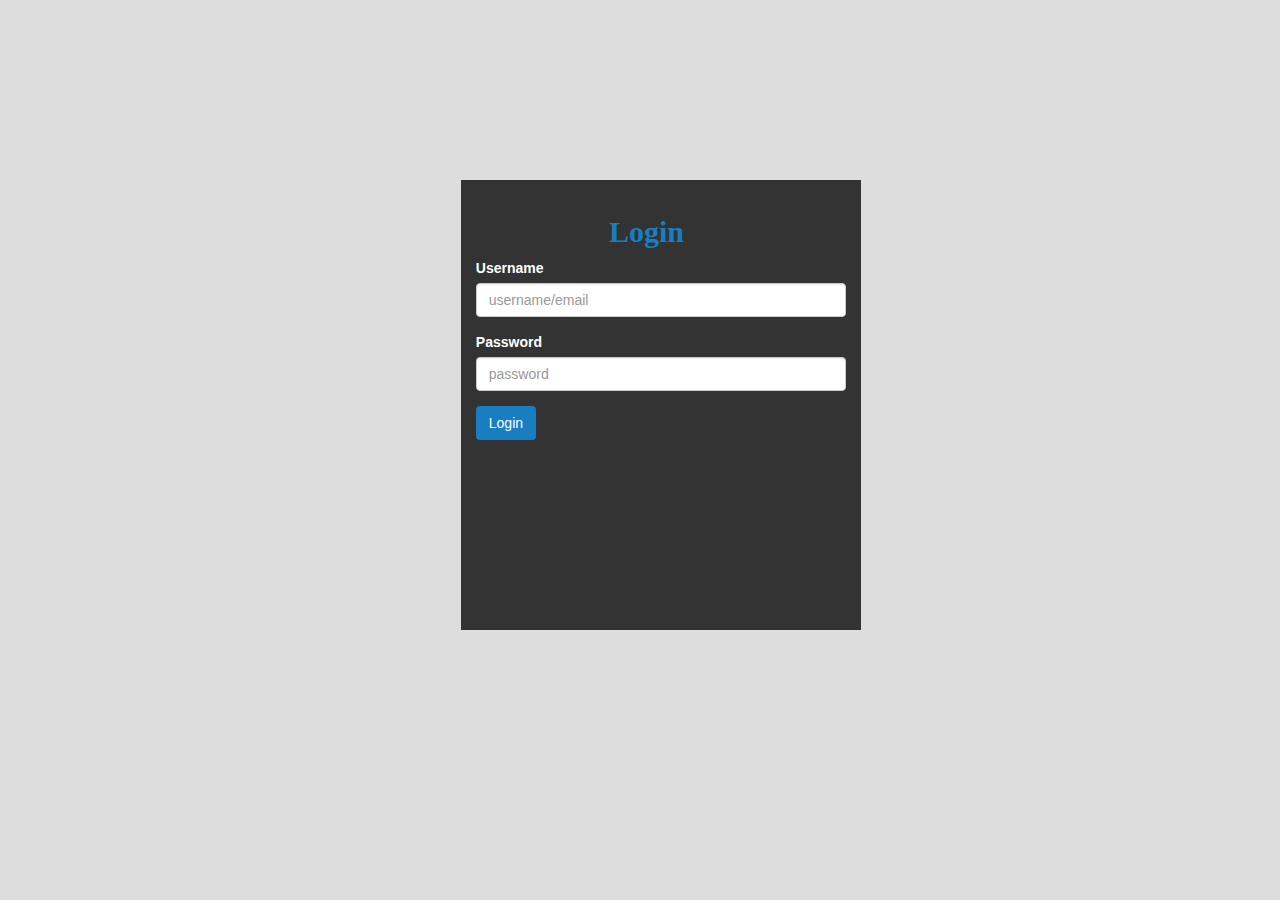
<file: sports_template/projectt/login.html>
<!DOCTYPE html>
<html>
<head>
	<title>login</title>
	<link rel="stylesheet" href="https://maxcdn.bootstrapcdn.com/bootstrap/3.3.7/css/bootstrap.min.css">
<script src="https://ajax.googleapis.com/ajax/libs/jquery/3.3.1/jquery.min.js"></script>
<script src="https://maxcdn.bootstrapcdn.com/bootstrap/3.3.7/js/bootstrap.min.js"></script>
	<style type="text/css">
		body{
			margin: 0px;
			background:#ddd; 

		}
		
		.loginform{
			width: 400px;
			height: 450px;
			background:#333;
			position: absolute;
			top: 20%;
			left: 36%;
			color: white;
			padding: 15px;
		}
		.btn{
			background-color: #187ec1;
		}
	</style>
</head>
<body>
	<div class="loginbody">
<div class="loginform">
	<h1 style="font-size: 30px;font-weight: 900;font-family: verdana;color:#187ec1; margin-left:36%;">Login</h1>
	<form action="">
		<div class="form-group">
			<label for="formGroupExampleInput">Username</label>
   			<input type="text" class="form-control" id="formGroupExampleInput" placeholder="username/email">
		</div>
		<div class="form-group">
			<label for="formGroupExampleInput2">Password</label>
   			<input type="password" class="form-control" id="formGroupExampleInput2" placeholder="password">
		</div>
		<div >
		<button type="button" class="btn  btn-secondary">Login</button>
		</div>
	</form>
</div>
</div>
</body>
</html>
</file>
